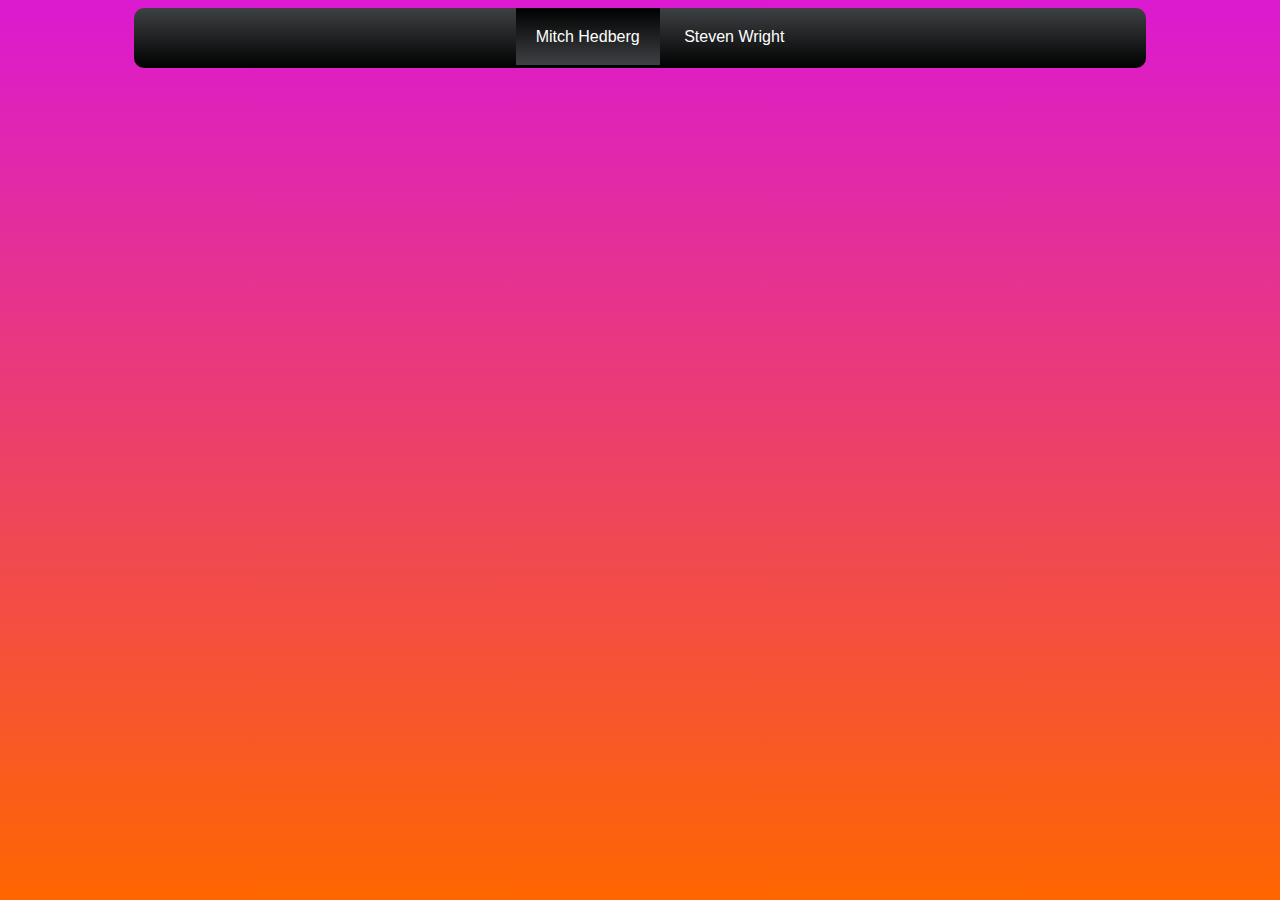
<file: index.html>
<html>
    <head>
        <title>Joke cycle</title>
        <link rel="stylesheet" type="text/css" href="style.css">
    </head>
    <body>
        <div id="navbar-wrapper">
            <div id="navbar" class="container">
                <ul>
                    <li class="current_page_item nav"><a href="index.html">Mitch Hedberg</a></li>
                    <li class="nav"><a href="contact.html">Steven Wright</a></li>
                </ul>
            </div>
        </div>
        <script type="text/javascript" src="script.js"></script>
    </body>
</html>
</file>
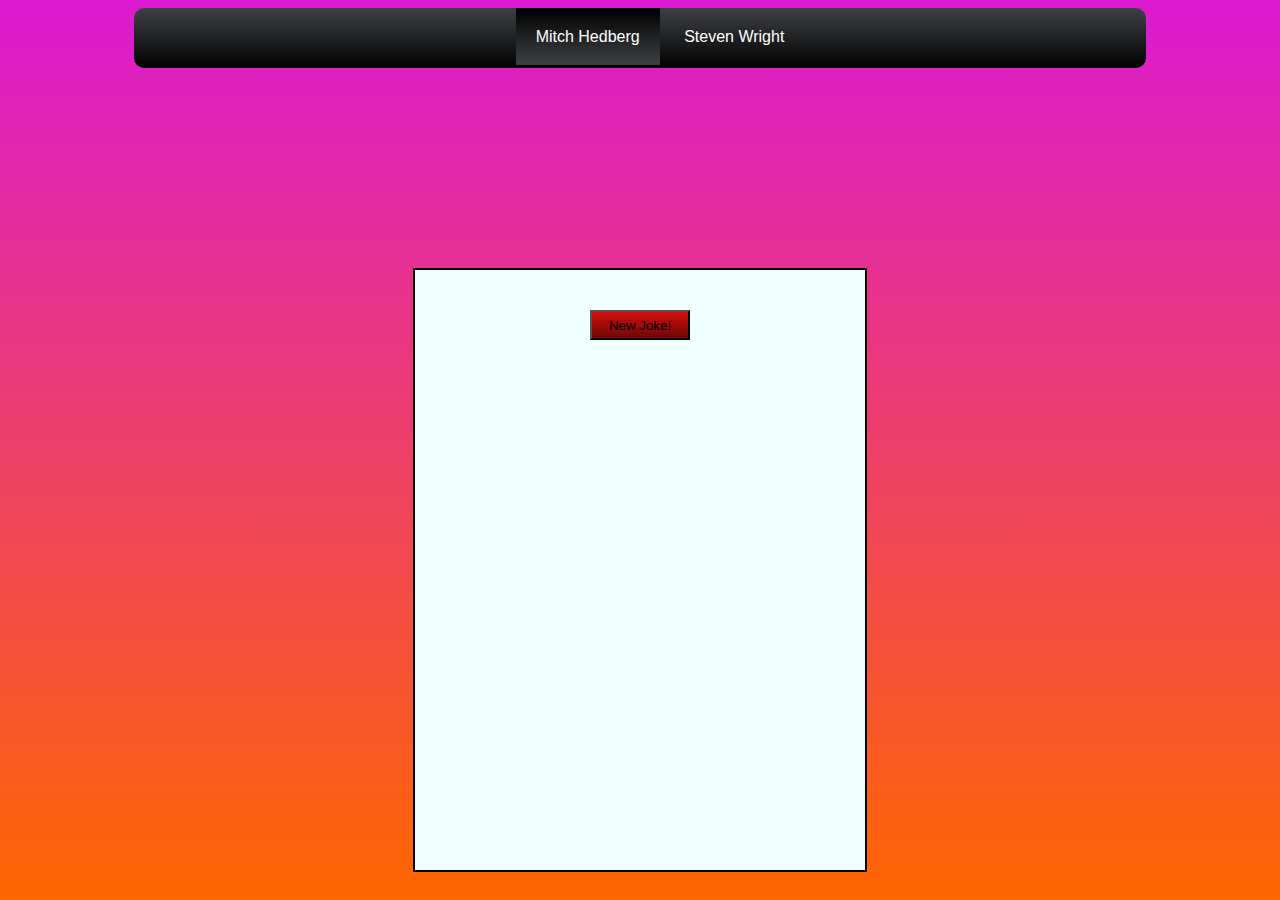
<file: mitch.html>
<!-- <!DOCTYPE html> -->
<html>
    <head>
        <title>Joke cycle</title>
        <link rel="stylesheet" type="text/css" href="style.css">
    </head>
    <body>
        <div id="navbar-wrapper">
            <div id="navbar" class="container">
                <ul>
                    <li class="current_page_item nav"><a href="mitch.html">Mitch Hedberg</a></li>
                    <li class="nav"><a href="steven.html">Steven Wright</a></li>
                </ul>
            </div>
        </div>

        <div class="joke-wrapper">
            <button type="button" class ="generateJoke" id="generateMitchJoke">New Joke!</button>
            <div id="joke">
                
            </div>
        </div>
        <script type="text/javascript" src="script.js"></script>
    </body>
</html>
</file>
<file: style.css>
/* ADAM PATRICK */

html{
    font-size: 16px;
    font-family: "AvenirNext",Avenir,"Helvetica Neue",Helvetica,Arial,sans-serif;
    background: linear-gradient(#db1ad1,#ff6600);
    background-repeat: no-repeat;
}

/* navbar */

a {
	text-decoration: none;
}


.nav:hover {
    background: linear-gradient(#000000, #3e4144);
}

.current_page_item {
    background: linear-gradient(#000000, #3e4144);
}

#navbar-wrapper {
    margin: 0;
}

#navbar {
    background: linear-gradient(#3e4144, #000000);
    height: 60px;
    text-align: center;
    margin-top: 15px;
    border-radius: 10px;
    width: 80%;
    margin: auto;
}

#navbar ul {
    list-style-type: none;
    line-height: normal;
    margin: 0px;
    padding-top: 20px;
}

#navbar li {
    display: inline;
    padding: 20px;
}

#navbar a{
    color: white;
}

/*joke*/

.joke-wrapper {
    background-color: azure;
    border: black, 2px, solid;
    width: 450px;
    height: 600px;
    margin: auto;
    margin-top: 200px;
    text-align: center;
}

.generateJoke {
    height: 30px;
    width: 100px;
    background: linear-gradient(#d60e0e, #6d0707);
    margin-top: 40px;
}

.joke {
    font-size: 20px;
}
</file>
